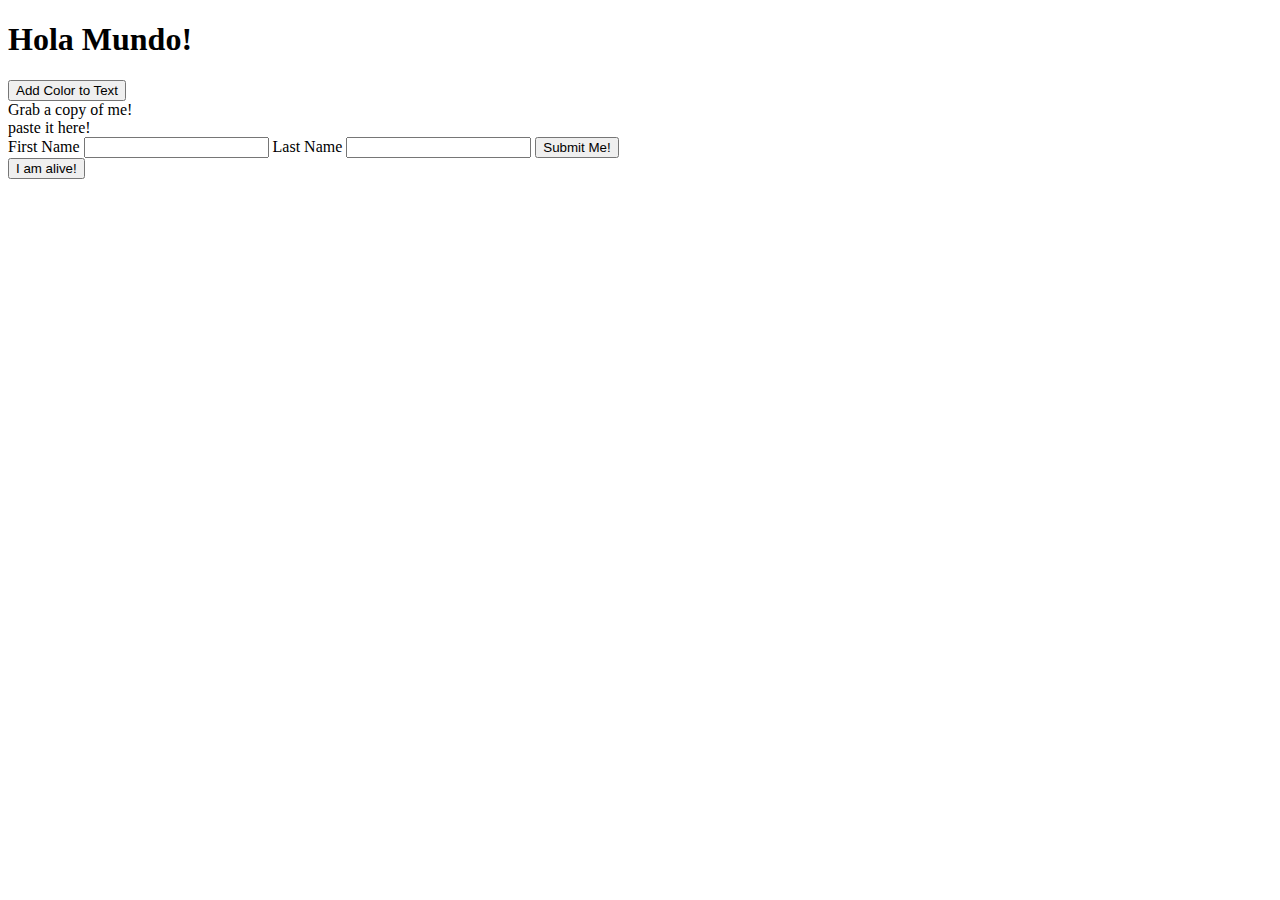
<file: inClass/Dom_Stuff/index.html>
<!DOCTYPE html>
<html lang="en">
<head>
    <meta charset="UTF-8">
    <meta http-equiv="X-UA-Compatible" content="IE=edge">
    <meta name="viewport" content="width=device-width, initial-scale=1.0">
    <link rel="stylesheet" href="CSS/styles.css" class="rel">
    <script src="js/main.js" defer></script>
    <title>JavaScript DOM</title>
</head>
<body>
    <h1 id='test'>Hello World!</h1>
    <button id="color-button">Add Color to Text</button>

    <!-- Copy to clip board example -->
    <div class="source" contenteditable="true">Grab a copy of me!</div>
    <div class="target" contenteditable="true">paste it here!</div>

    <!-- Using the DOM to grab form data -->
    <form name="testData" id="testDataForm">
        <label for="first-name">First Name</label>
        <input type="text" name="first_name" id="first-name">

        <label for="last-name">Last Name</label>
        <input type="text" name="last_name" id="last-name">

        <button type="submit" id="submitButton">Submit Me!</button>
    </form>
</body>
</html>
</file>
<file: inClass/Dom_Stuff/CSS/styles.css>
.color-change{
    color: goldenrod;
}
</file>
